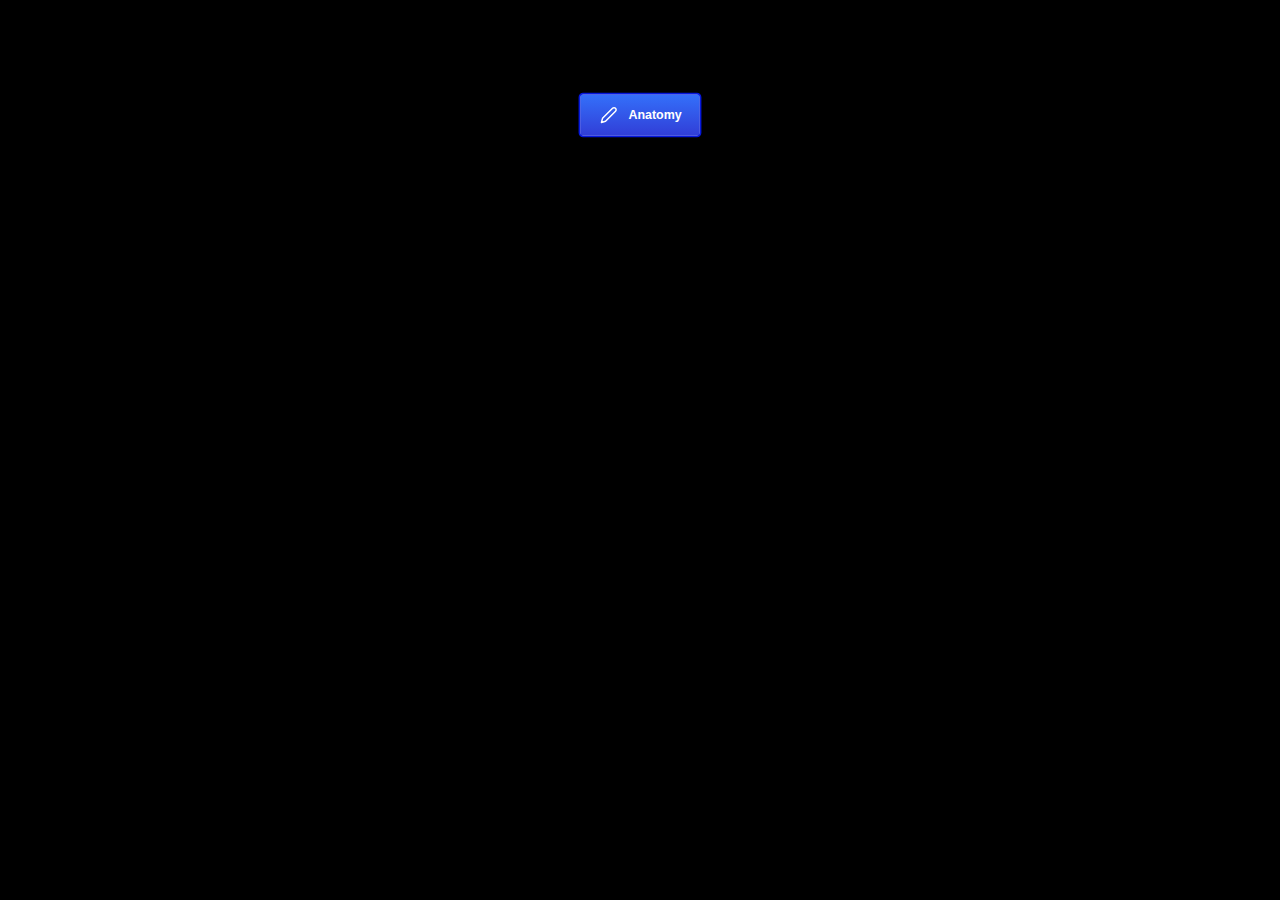
<file: Hover-buttons/Frontend.html>
<!DOCTYPE html>
<html lang="en">
<head>
  <meta charset="UTF-8">
  <meta name="viewport" content="width=device-width, initial-scale=1.0">
  <title>Icon</title>
  <link rel="icon" href="OIP.jpg" type="image/x-icon">
  <link rel="stylesheet" href="Frontend.css">
  <script src="Frontend.js"></script>
</head>

 <body bgcolor="black" >
  <center class="center">
  <button class="button">
    <div class="icon">
      <span class="text-icon hide">Icon</span>
      <svg
      class="css-i6dzq1"
      stroke-linejoin="round"
      stroke-linecap="round"
      fill="none"
      stroke-width="2"
      stroke="currentColor"
      height="24"
      width="24"
      viewBox="0 0 24 24">
    <path d="M17 3a2.828 2.828 0 1 1 4 4L7.5 20.5 2 22l1.5-5.5L17 3z">
    </path>
    </svg>
    </div>
    <span class="title">Anatomy</span>
    <div class="padding-left hide">
      <div class="padding-left-line">
        <span class="padding-left-text">Left padding</span>
      </div>
    </div>
    <div class="padding-right hide">
      <div class="padding-right-line">
        <span class="padding-right-text">Right Padding</span>
      </div>
    </div>
    <div class="background hide">
      <span class="background-text">Background</span>
    </div>
    <div class="border hide">
      <span class="border-text">
        Border Radius 
      </span>
    </div>
  </button> 
</center>
</body>
</html>
</file>
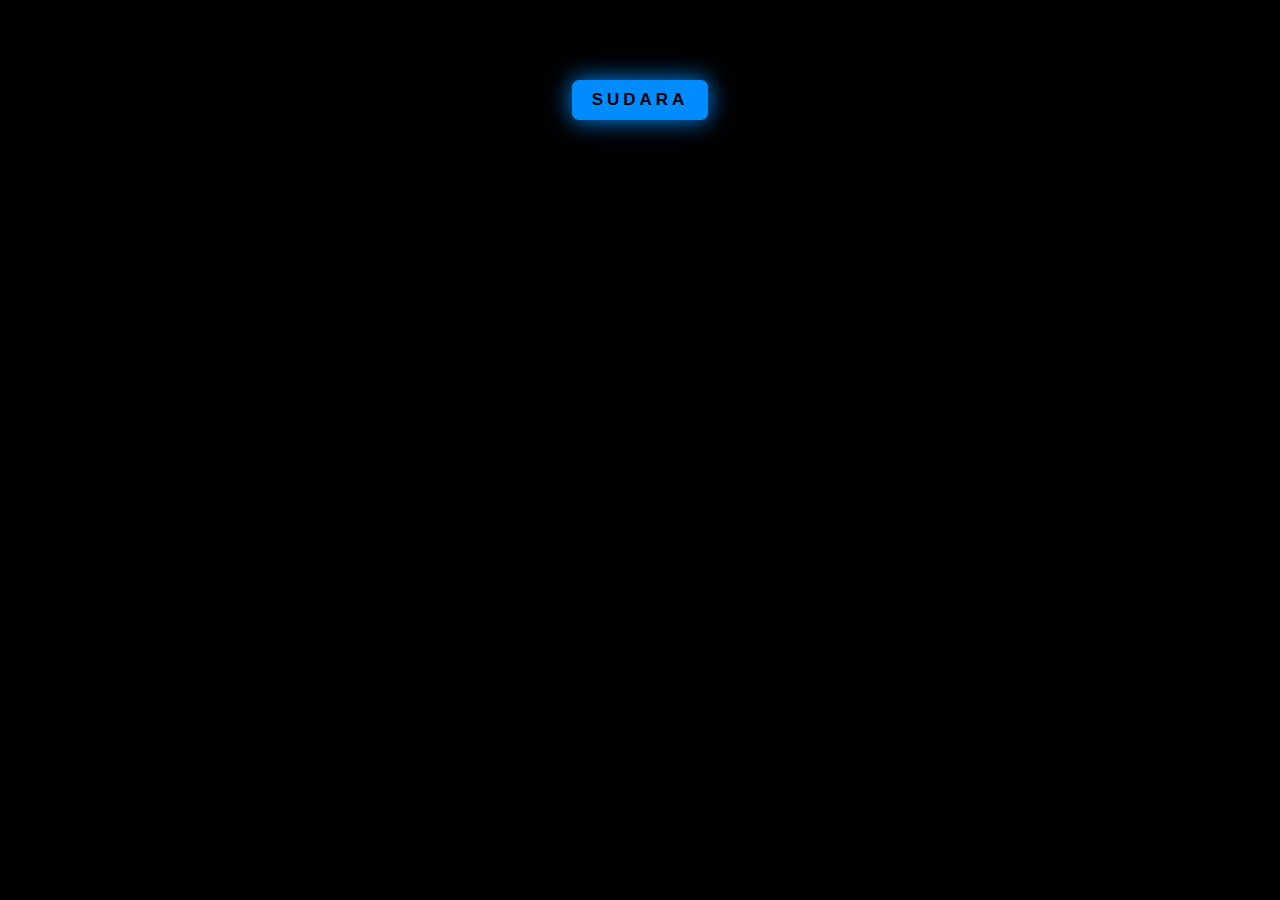
<file: Hover-buttons/test-1.html>
<!DOCTYPE html>
<html lang="en">
<head>
  <meta charset="UTF-8">
  <meta name="viewport" content="width=device-width, initial-scale=1.0">
  <title>Test-1</title>
  <link rel="stylesheet" href="test-1.css">
</head>
<body>
  <h1>
    Hover button
  </h1><center>
  <button class="shadow_btn">
    Sudara
  </button></center>
</body>
</html>
</file>
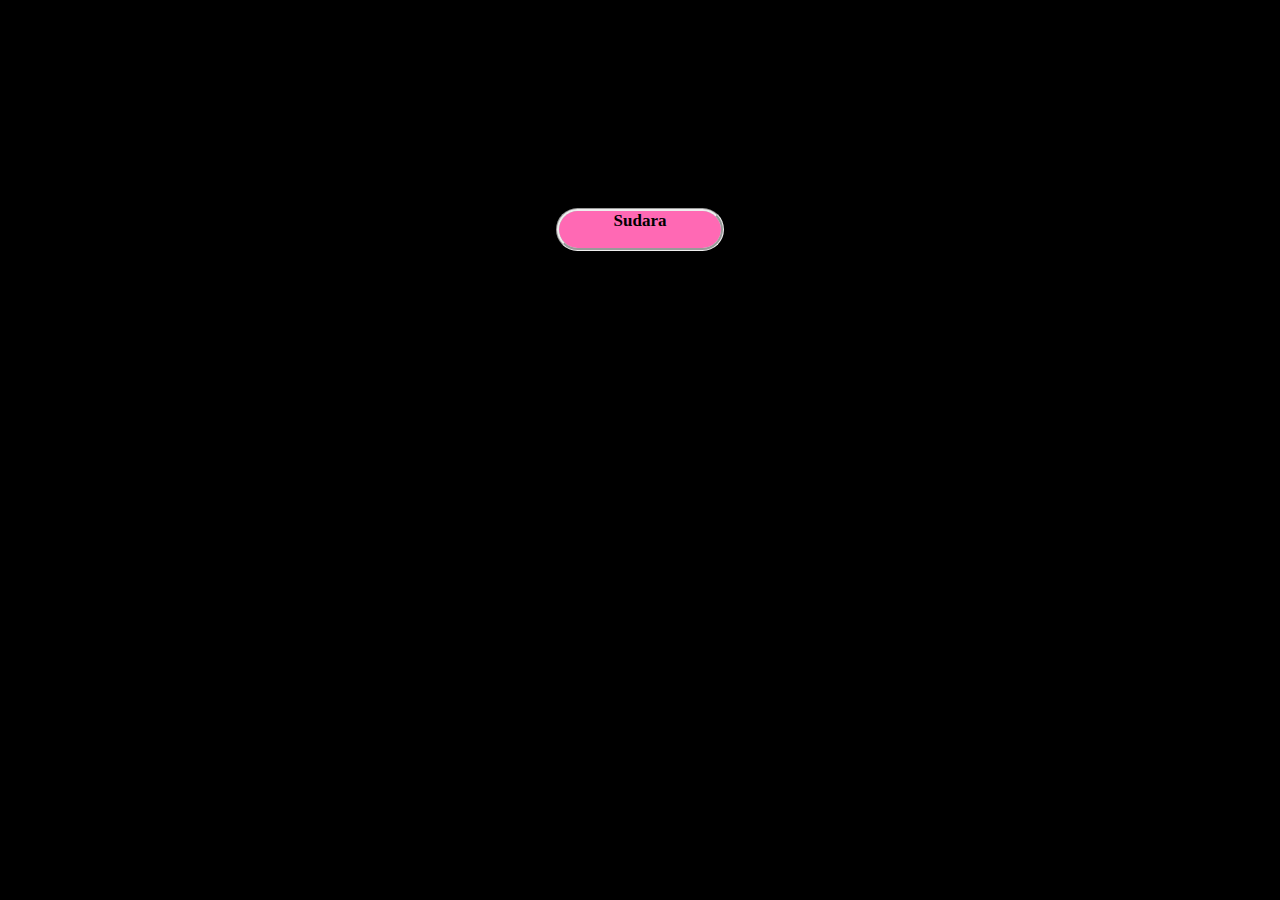
<file: Hover-buttons/test-2.html>
<!DOCTYPE html>
<html lang="en">
<head>
  <meta charset="UTF-8">
  <meta name="viewport" content="width=device-width, initial-scale=1.0">
  <title>hover</title>
</head>
<link rel="stylesheet" href="test-2.css">
<body><center>
  <label class="switch">
    <input type="checkbox"/>
     <span class="slider"><b class="bold">Sudara</b></span>
   </label></center>
</body>
</html>
</file>
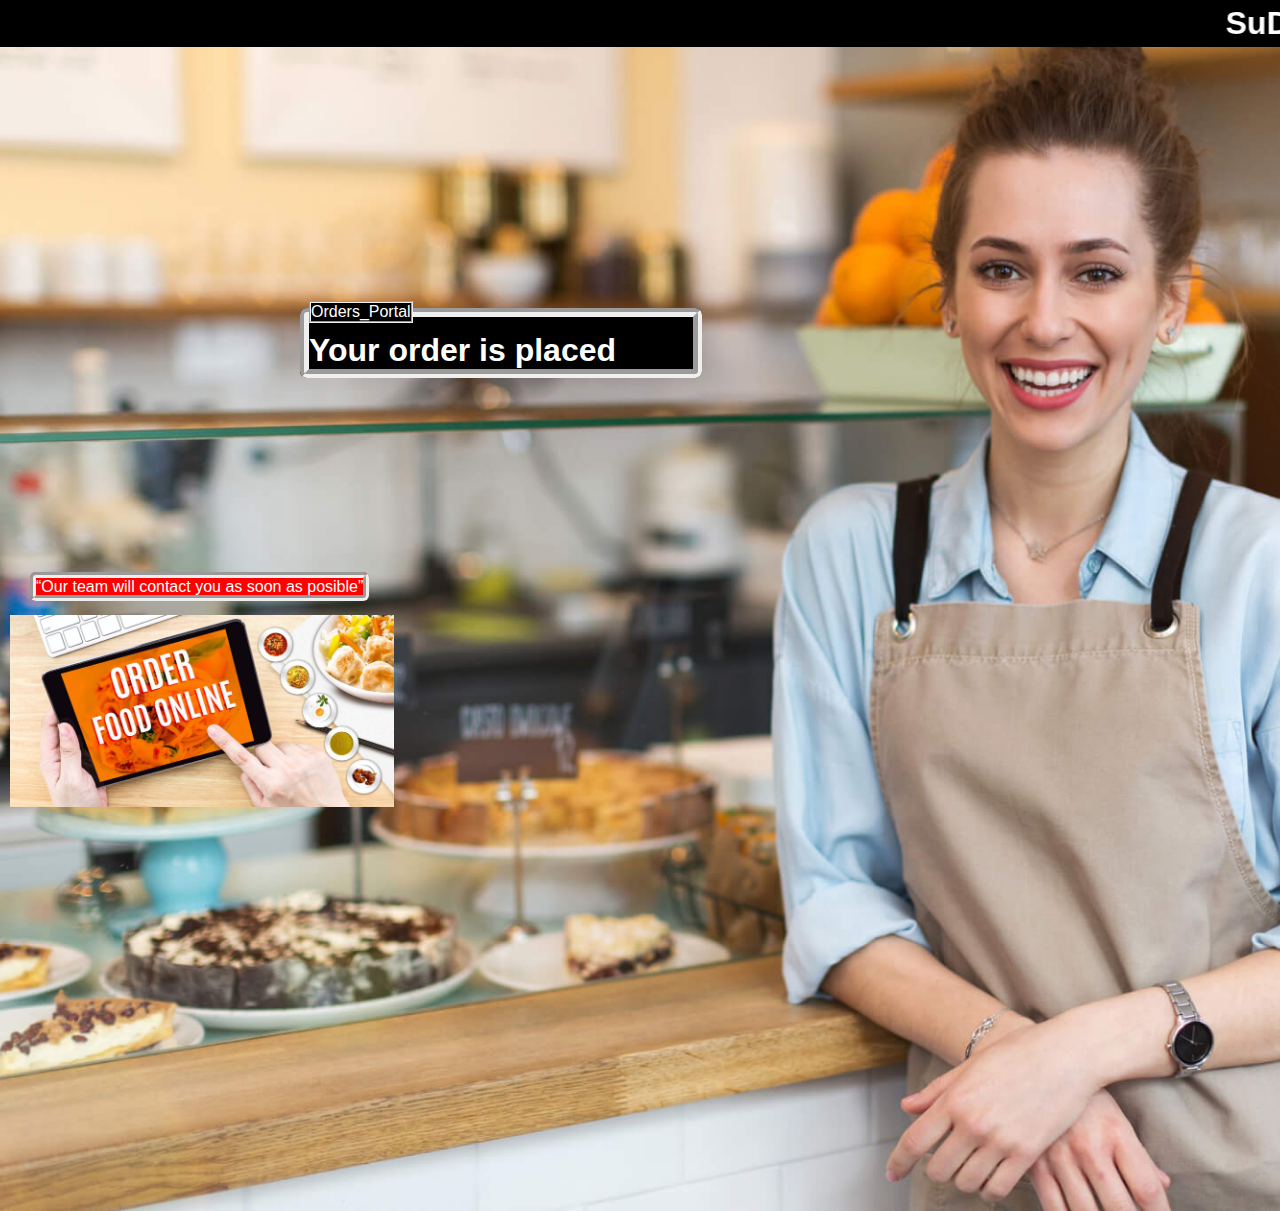
<file: Orders-page/orders-page.html>
<!DOCTYPE html>
<html lang="en">
<head>
  <meta charset="UTF-8">
  <meta name="viewport" content="width=device-width, initial-scale=1.0">
  <title>Orders-page</title>
  <link rel="stylesheet" href="orders-page.css">
</head>
<body>
  <marquee><h1>SuDaRa.finds.com</h1></marquee>
  <div>
<fieldset>
  <legend>
    Orders_Portal
  </legend>
  <h1>Your order is placed</h1>
</fieldset>
</div>
<span class="quo">
  <q>Our team will contact you as soon as posible</q>
</span>
<aside>
  <img src="online-food-ordering-statistics-RestroApp.jpg" alt="">
</aside>
</body>
</html>
</file>
<file: Hover-buttons/Frontend.css>
.button{
  cursor:pointer;
  display: flex;
  align-items:center;
  justify-content: center;
  gap:10px;
  font-size:14px;
  background-image:linear-gradient(#3470fa,#313ed7);
  color:white;
  border:solid 2px #0618db;
  height:50px;
  padding:0px 20px;
  border-radius:5px;
  font-weight:600;
  transform:scale(0.89);
  position:relative;
}
.button:not(:hover) .hide,
.button:not(:hover) .icon::before,
.button:not(:hover) .icon::after{
  opacity: 0;
  visibility: hidden;
  transform: scale(1.4);
}
.hide{
  transition: all 0.2s ease;
}
.button:active{
  background-image:linear-gradient(#c1c3db,#121c36);
  border-color:#313ed7;
}
.icon{
  position:relative;
}
.icon::before{
  content:"";
  position:absolute;
  left:0;
  top:0;
  width:6px;
  height:6px;
  transform:translate(-50%,-50%);
  background-color:#b9b0b0;
  border-radius:100%;
}
.icon::after{
  content:"";
  position:absolute;
  right:0;
  bottom:0;
  transform:translate(-18%,-60%);
  width:100px;
  height:33px;
  background-color: transparent;
  border-radius:12px 22px 2px 2px;
  border-right:solid 2px transparent;
  border-top:solid 2px transparent;
}
.icon .text-icon{
  color:#e1d3d3;
  position:absolute;
  font-size: 12px;
  left:-37px;
  top:-38px  
}
.icon svg{
  width:20px;
  height:20px;
  border:solid 2px transparent;
  display:flex;
}
.button:hover .icon svg{
  border:solid 2px #ffffff;
}
.padding-left{
  position:absolute;
  width:20px;
  height:2px;
  background-color:#e7dbdb;
  left:0;
  top:50%;
  transform: translateY(-50%);
}
.padding-left:before{
  content:"";
  width:2px;
  height:10px;
  background-color:#ffffff;
  position:absolute;
  left:0;
  top:50%;
  transform: translateY(-50%);
}
.padding-left:after{
  content:"";
  width:2px;
  height:10px;
  background-color:#ffffff;
  position:absolute;
  right:0;
  top:50%;
  transform: translateY(-50%);
}
.padding-left-line{
  position:absolute;
  width:30px;
  height:2px;
  background-color:#ffffff;
  left:-24px;
  top:11px;
  transform: rotate(-50deg);
}
.padding-left-line::before{
  content:"";
  position:absolute;
  left:0;
  top:0;
  width:6px;
  height:6px;
  transform: translate(-50%,-50%);
  background-color:#ffffff;
  border-radius: 100%;
}
.padding-left-text{
  color:#ffffff;
  font-size: 12px;
  position:absolute;
  white-space:nowrap;
  transform: rotate(50deg);
  bottom:30px;
  left:-67px;
}

.padding-right{
  position:absolute;
  width:20px;
  height:2px;
  background-color:#ffffff;
  right:0;
  top:50%;
  transform:translateY(-50%);
}
.padding-right:before{
  content:"";
  width:2px;
  height:10px;
  background-color:#ffffff;
  position:absolute;
  left:0;
  top:50%;
  transform: translateY(-50%);
}
.padding-right:after{
  content:"";
  width:2px;
  height:10px;
  background-color:#ffffff;
  position:absolute;
  right:0;
  top:50%;
  transform: translateY(-50%);
}
.padding-right-line{
  position:absolute;
  width:30px;
  height:2px;
  background-color:#ffffff;
  right:-24px;
  top:11px;
  transform: rotate(50deg);
}
.padding-right-line::before{
  content:"";
  position:absolute;
  left:30px;
  top:0;
  width:6px;
  height:6px;
  transform: translate(-50%,-50%);
  background-color:#ffffff;
  border-radius:100%;
}
.padding-right-text{
  color:#ffffff;
  font-size: 12px;
  position: absolute;
  white-space: nowrap;
  transform: rotate(-50deg);
  bottom:34px;
  left:21px;
}
.background{
  position:absolute;
}
.background::before{
  content:"";
  position:absolute;
  right:27px;
  bottom:-70px;
  width:100px;
  height:53px;
  background-color:transparent;
  border-radius:0px 0px 22px 22px;
  border-right:solid 2px #ffffff;
  border-bottom: solid 2px transparent;
}
.background::after{
  content:"";
  position:absolute;
  right:25px;
  bottom:-20px;
  width:6px;
  height:6px;
  background-color:#ffffff;
  border-radius:100%;
}
.background-text{
  position:absolute;
  color:#ffffff;
  font-size: 12px;
  bottom:-70px;
  left:-115px;
}
.border{
  position:absolute;
  right:0;
  top:0;
}
.border:before{
  content:"";
  width:15px;
  height:15px;
  border:solid 2px #ffffff;
  position: absolute;
  right:0%;
  top:0;
  transform: translate(50%,-50%);
  border-radius:100%;
}
.border::after{
  content:"";
  width:2px;
  height:25px;
  background-color:#ffffff;
  position:absolute;
  right:-10px;
  top:-15px;
  transform: translate(50%, -50%) rotate(60deg);
}
.border .border-text{
  position:absolute;
  color:#ffffff;
  font-size:12px;
  right:-112px;
  top:-30px;
  white-space: nowrap;
}
.center{
  margin-top:90px;
}
</file>
<file: Hover-buttons/test-1.css>
body{
  background-color:black
}
.shadow_btn{
  padding:10px 20px;
  border:none;
  font-size:17px;
  color:black;
  border-radius:7px;
  letter-spacing: 4px;
  font-weight: 700;
  text-transform: uppercase;
  transition: 0.5s;
  transition-property: box-shadow;
  cursor:pointer;
}
.shadow_btn{

  background:rgb(0,140,255);

  box-shadow: 0 0 25px rgb(0,140,255);
}
.shadow_btn:hover{
  box-shadow: 0 0 5px rgb(0,140,255),
             0 0 25px rgb(0,140,255),
            0 0 50px rgb(0,140,255),         
            0 0 90px rgb(0,140,255);
            

}
</file>
<file: Hover-buttons/test-2.css>
body{
  background-color:black;
}
.switch{
  font-size:17px;
  position:relative;
  display:inline-block;
  width:9.9em;
  height:2.5em;
  margin-top:200px;
}

.switch >input{
  opacity:0;
  width:0;
  height:0;
}
.slider{
  position:absolute;
  cursor:pointer;
  top:0;
  left:0;
  right:0;
  bottom:0;
  background-color:hotpink;
  transition:0.9s;
  border-radius:30px;
  border-style:groove;
}
.silder::before{
  position:absolute;
  content:'O';
  display: grid;
  text-align: center;
  vertical-align: middle;
  place-items: center;
  font-size:2em;
  font-weight: 900;
  width:2em;
  aspect-ratio: 1;
  border-radius:50%;
  bottom:0.9em;
  left:0;
  top:50%;
  transform: translate(0, -50%);
  color:hotpink;
  background-color:pink;
  border:1px solid rgba(0, 105, 180, 0.507);
  transition: 0.4s;
  border-style:groove;
  
}
.switch input:checked+.slider{
  content:"|";
  color:teal;
  background:paleturquoise;
  border:1px solid rgba(0, 128, 128, 0.514);
  transform: translate(1.75em, -50%) rotateZ('360deg');
}
.bold{
  margin-top:19px;
}
</file>
<file: Orders-page/orders-page.css>
*{
  margin:0;
  padding:0;
}
body{
  background-color:silver;
  font-family: 'Gill Sans', 'Gill Sans MT', Calibri, 'Trebuchet MS', sans-serif;
  font-weight:9px;
  background-image: url(orders-pic-1.jpg);
  background-size: cover;
  opacity:8px;
  background-size: cover;
  background-repeat: no-repeat;
  
}
h1{
  align-items:center;
}
fieldset{
  background-color:black;
  color:white;
  width:20%;
  height:40%;
  align-content: center;
  margin-top:250px;
  margin-left:300px;
  margin-bottom:200px;
  margin-right:200px;
  border-style:groove;
  border-radius: 7px;
  border-width:9px;
  width:30%;
}
legend{
  background-color:black;
  color:white;
  border-style:groove;
  border-width:2px;
  margin-bottom:9px;
}
fieldset:hover{
  background-color:aqua;
  color:black;
  text-transform: none;
  text-decoration: underline;
  cursor:pointer;
  width:20%;
  border-color:black;
  font-weight:30px;
  width:30%;
}
legend:hover{
  background-color:gold;
  color:black;
  border-radius:8px;
  font-family:'Franklin Gothic Medium', 'Arial Narrow', Arial, sans-serif;
  font-weight:30px;
}
div{
  border-radius: 6px;
  box-shadow: 6rem;
  box-sizing: border-box;
  shape-outside: 5px;
  display: flex;
}
marquee{
  background-color:black;
  color:white;
  padding:5px;
  font-weight:20px;

}
.quo{
  background-color:red;
  color:white;
  border-style: groove;
  border-width:6px;
  border-radius:6px;
  margin-left:30px;
  margin-right:30px;
}
aside img{
  width:30%;
  height:30%;
  align-content:center;
  margin-left:10px;
  margin-bottom:400px;
  margin-top:19px;

}
</file>
